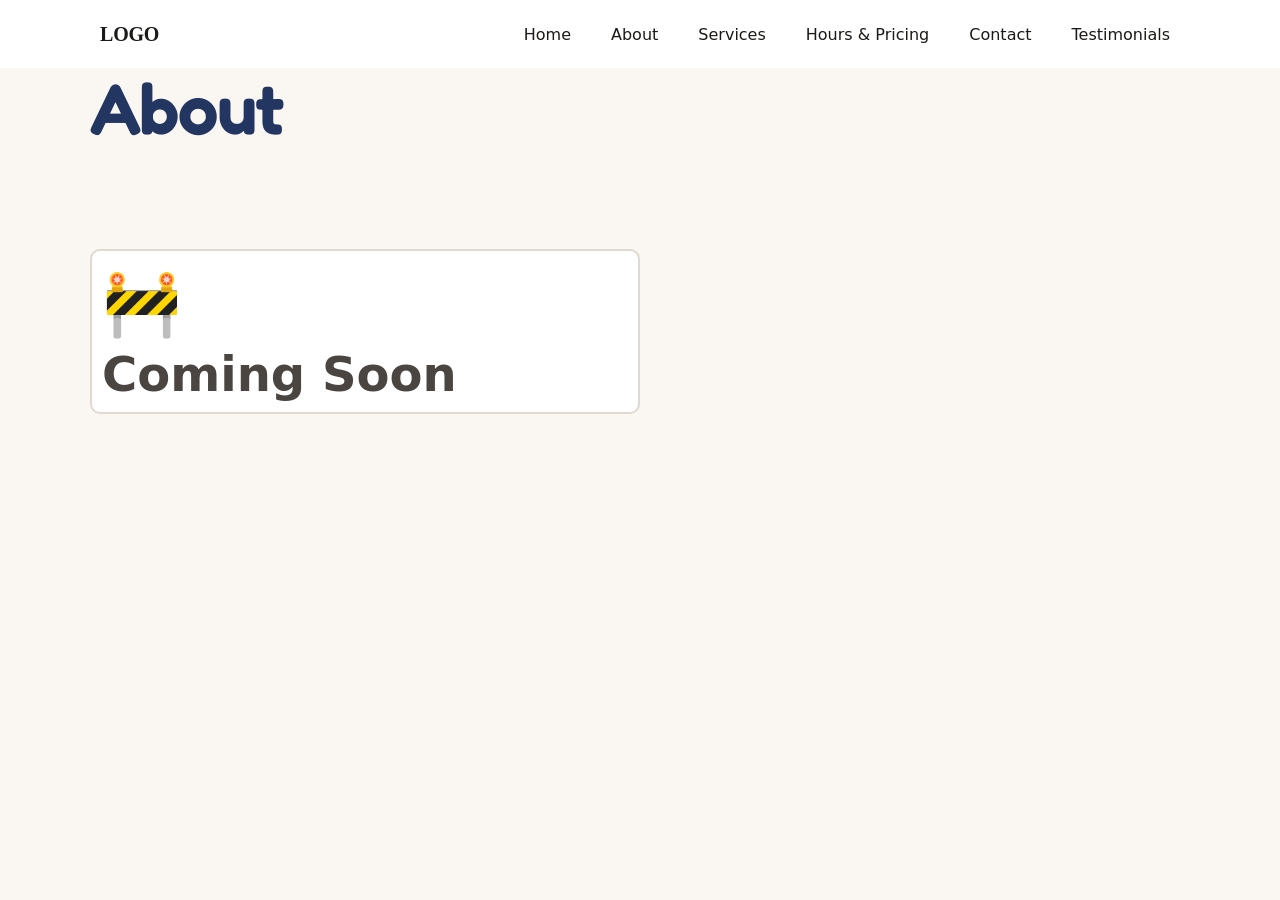
<file: about.html>
<!DOCTYPE html>
<html lang="en">
<head>
    <meta charset="UTF-8">
    <meta name="viewport" content="width=device-width, initial-scale=1.0">
    <link rel="stylesheet" href="style.css">
    <script src="script.js" defer></script>
    <title>Laundry Service - Fores</title>
</head>
<body>
    <!-- Nav Bar Start -->
    <nav>
        <div class="inner-nav">
            <a href="index.html" class="nav-logo">LOGO</a>
            <ul class="nav-links">
                 <li><a href="index.html">Home</a></li>
                <li><a href="#">About</a></li>
                <li><a href="services.html">Services</a></li>
                <li><a href="hours-pricing.html">Hours & Pricing</a></li>
                <li><a href="#">Contact</a></li>
                <li><a href="#">Testimonials</a></li>
            </ul>
            <!--  Hamburger Menu Button -->
            <!-- This button, when clicked, will bring
            The nav bar links appear in a menu -->
             <button class="menu-toggle">
                <span class="bar"></span>
                <span class="bar"></span>
                <span class="bar"></span>
             </button>
        </div>
    </nav>
    <!-- Nav Bar End -->

    <main>
       <h1>About</h1>

        <div class="coming-soon">
            <div class="icon">🚧</div>
            <p>Coming Soon</p>
       </div>
    </main>

</body>
</html>
</file>
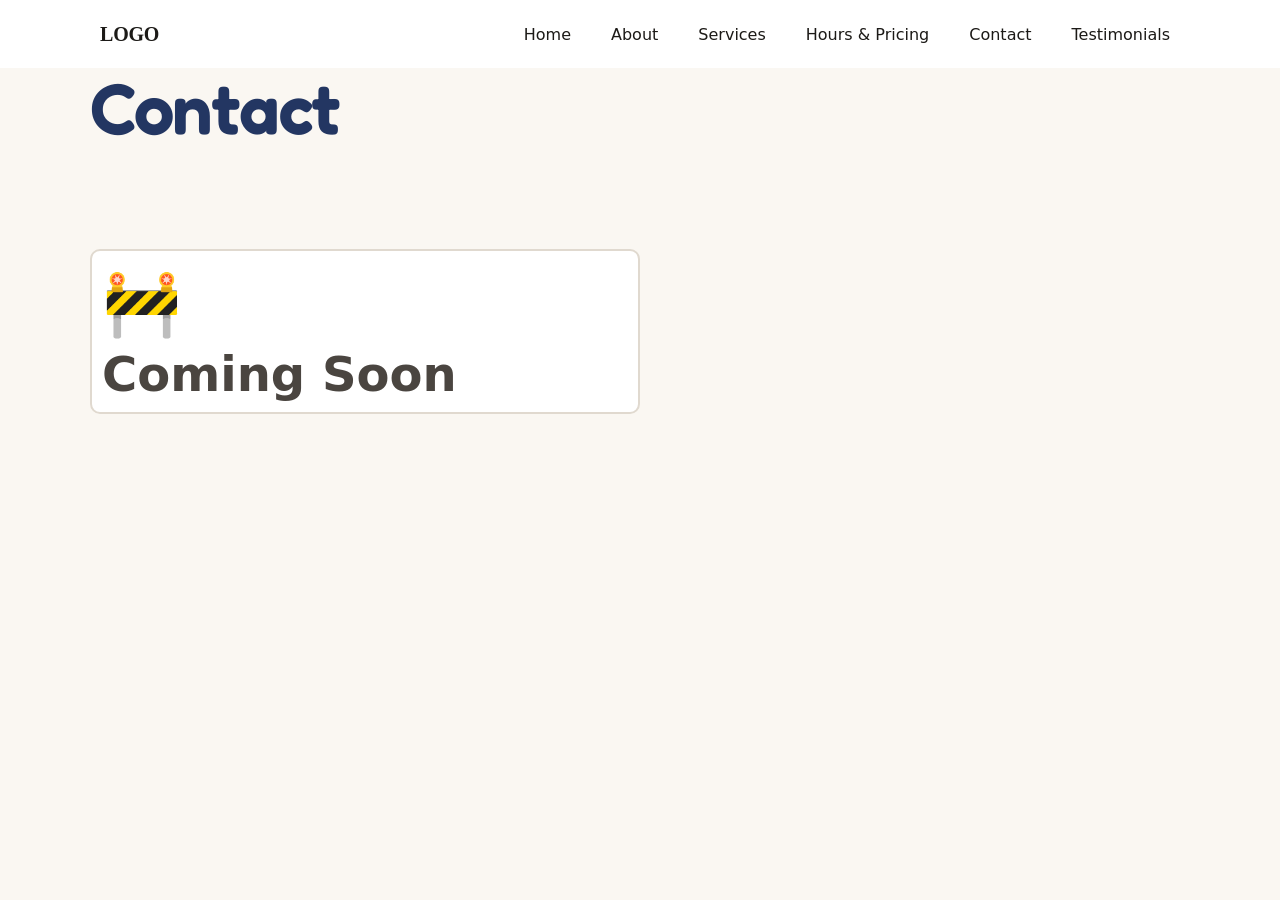
<file: contact.html>
<!DOCTYPE html>
<html lang="en">
<head>
    <meta charset="UTF-8">
    <meta name="viewport" content="width=device-width, initial-scale=1.0">
    <link rel="stylesheet" href="style.css">
    <script src="script.js" defer></script>
    <title>Laundry Service - Fores</title>
</head>
<body>
    <!-- Nav Bar Start -->
    <nav>
        <div class="inner-nav">
            <a href="index.html" class="nav-logo">LOGO</a>
            <ul class="nav-links">
                 <li><a href="index.html">Home</a></li>
                <li><a href="about.html">About</a></li>
                <li><a href="services.html">Services</a></li>
                <li><a href="hours-pricing.html">Hours & Pricing</a></li>
                <li><a href="contact.html">Contact</a></li>
                <li><a href="testimonials.html">Testimonials</a></li>
            </ul>
            <!--  Hamburger Menu Button -->
            <!-- This button, when clicked, will bring
            The nav bar links appear in a menu -->
             <button class="menu-toggle">
                <span class="bar"></span>
                <span class="bar"></span>
                <span class="bar"></span>
             </button>
        </div>
    </nav>
    <!-- Nav Bar End -->

    <main>
       <h1>Contact</h1>

        <div class="coming-soon">
            <div class="icon">🚧</div>
            <p>Coming Soon</p>
       </div>
    </main>

</body>
</html>
</file>
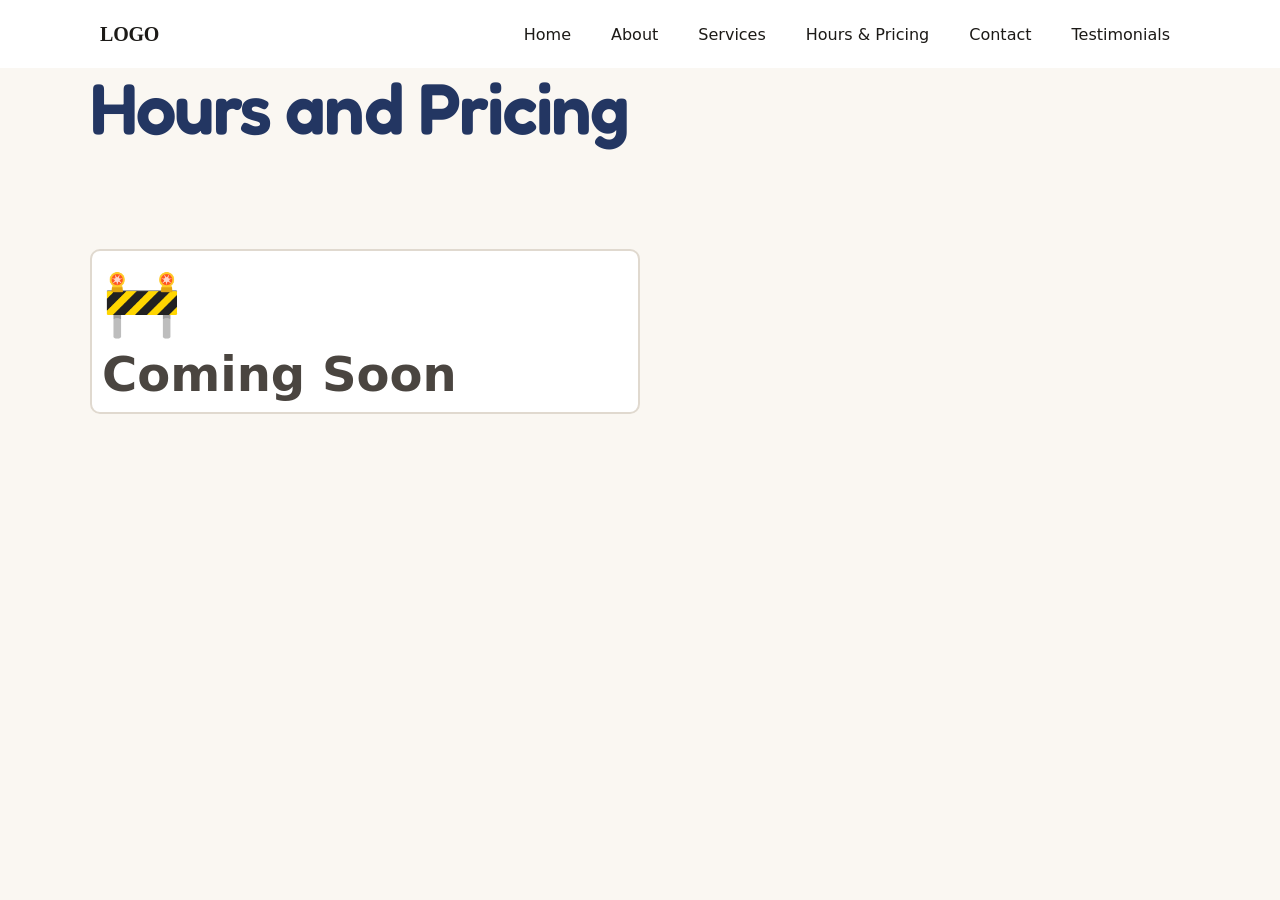
<file: hours-pricing.html>
<!DOCTYPE html>
<html lang="en">
<head>
    <meta charset="UTF-8">
    <meta name="viewport" content="width=device-width, initial-scale=1.0">
    <link rel="stylesheet" href="style.css">
    <script src="script.js" defer></script>
    <title>Laundry Service - Fores</title>
</head>
<body>
    <!-- Nav Bar Start -->
    <nav>
        <div class="inner-nav">
            <a href="index.html" class="nav-logo">LOGO</a>
            <ul class="nav-links">
                 <li><a href="index.html">Home</a></li>
                <li><a href="#">About</a></li>
                <li><a href="services.html">Services</a></li>
                <li><a href="hours-pricing.html">Hours & Pricing</a></li>
                <li><a href="#">Contact</a></li>
                <li><a href="#">Testimonials</a></li>
            </ul>
            <!--  Hamburger Menu Button -->
            <!-- This button, when clicked, will bring
            The nav bar links appear in a menu -->
             <button class="menu-toggle">
                <span class="bar"></span>
                <span class="bar"></span>
                <span class="bar"></span>
             </button>
        </div>
    </nav>
    <!-- Nav Bar End -->

    <main>
       <h1>Hours and Pricing</h1>

        <div class="coming-soon">
            <div class="icon">🚧</div>
            <p>Coming Soon</p>
       </div>
    </main>

</body>
</html>
</file>
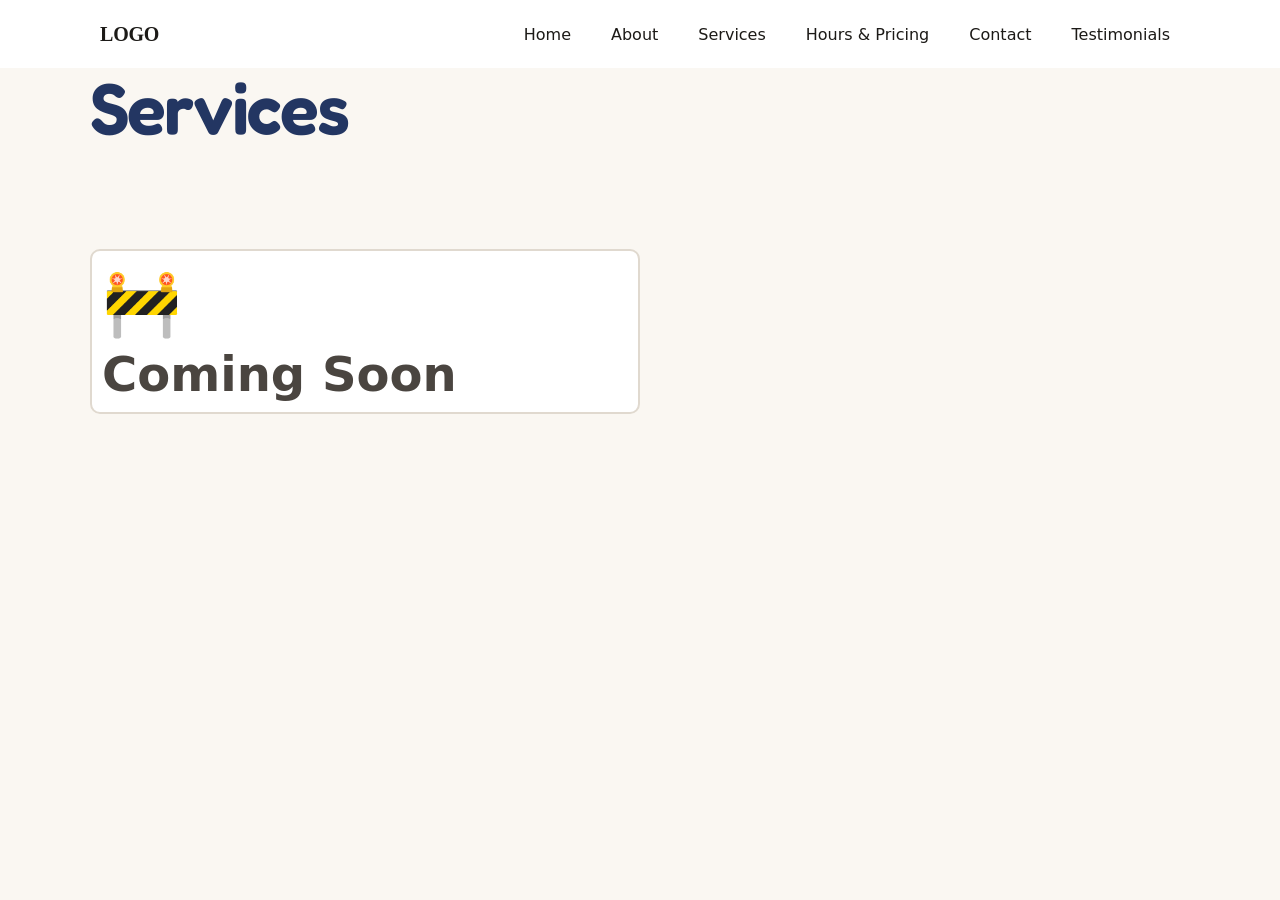
<file: services.html>
<!DOCTYPE html>
<html lang="en">
<head>
    <meta charset="UTF-8">
    <meta name="viewport" content="width=device-width, initial-scale=1.0">
    <link rel="stylesheet" href="style.css">
    <script src="script.js" defer></script>
    <title>Laundry Service - Fores</title>
</head>
<body>
    <!-- Nav Bar Start -->
    <nav>
        <div class="inner-nav">
            <a href="index.html" class="nav-logo">LOGO</a>
            <ul class="nav-links">
                <li><a href="index.html">Home</a></li>
                <li><a href="#">About</a></li>
                <li><a href="services.html">Services</a></li>
                <li><a href="hours-pricing.html">Hours & Pricing</a></li>
                <li><a href="#">Contact</a></li>
                <li><a href="#">Testimonials</a></li>
            </ul>
            <!--  Hamburger Menu Button -->
            <!-- This button, when clicked, will bring
            The nav bar links appear in a menu -->
             <button class="menu-toggle">
                <span class="bar"></span>
                <span class="bar"></span>
                <span class="bar"></span>
             </button>
        </div>
    </nav>
    <!-- Nav Bar End -->

    <main>
       <h1> Services </h1>
       <div class="coming-soon">
        <div class="icon">🚧</div>
        <p>Coming Soon</p>
       </div>
    </main>

</body>
</html>
</file>
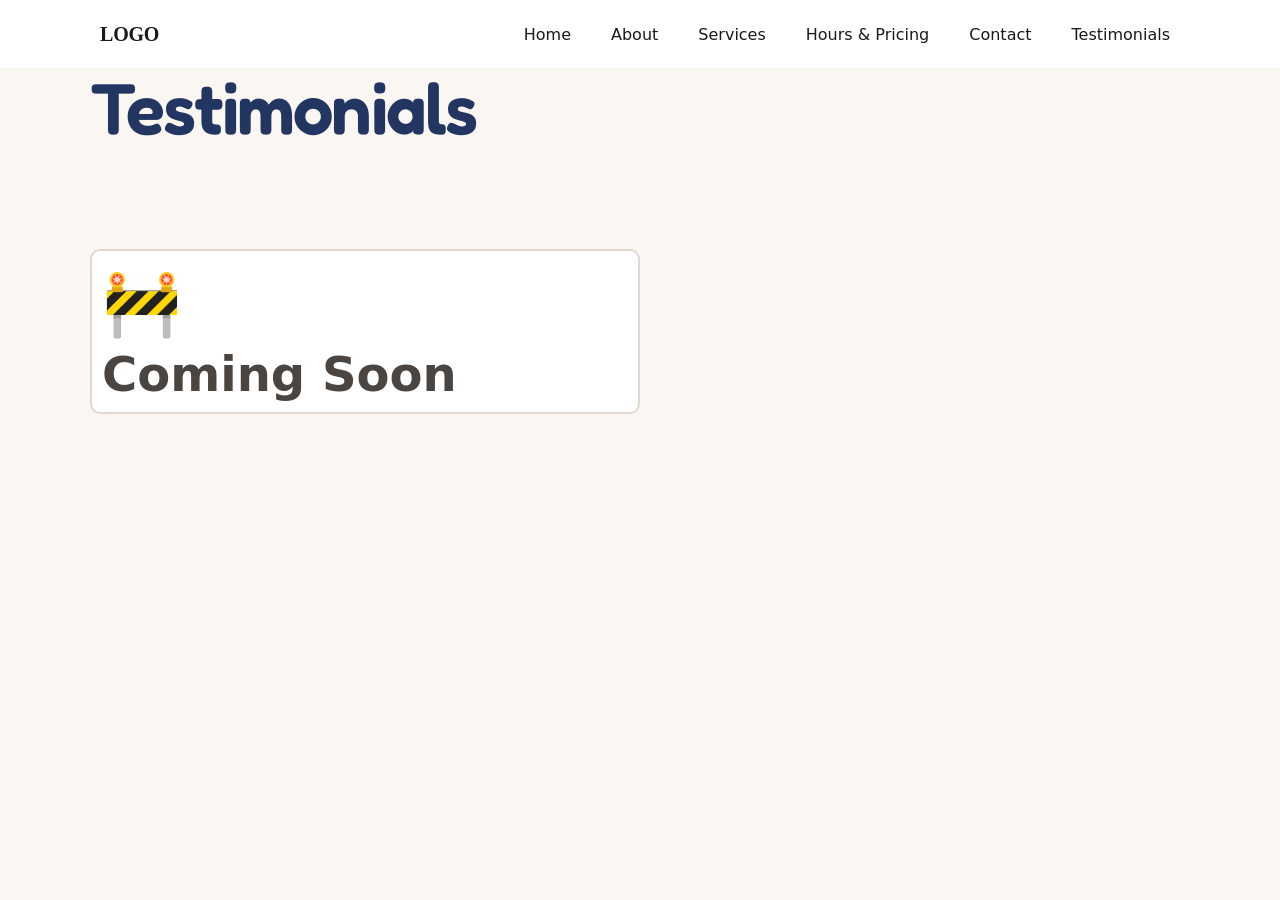
<file: testimonials.html>
<!DOCTYPE html>
<html lang="en">
<head>
    <meta charset="UTF-8">
    <meta name="viewport" content="width=device-width, initial-scale=1.0">
    <link rel="stylesheet" href="style.css">
    <script src="script.js" defer></script>
    <title>Laundry Service - Fores</title>
</head>
<body>
    <!-- Nav Bar Start -->
    <nav>
        <div class="inner-nav">
            <a href="index.html" class="nav-logo">LOGO</a>
            <ul class="nav-links">
                 <li><a href="index.html">Home</a></li>
                <li><a href="about.html">About</a></li>
                <li><a href="services.html">Services</a></li>
                <li><a href="hours-pricing.html">Hours & Pricing</a></li>
                <li><a href="contact.html">Contact</a></li>
                <li><a href="testimonials.html">Testimonials</a></li>
            </ul>
            <!--  Hamburger Menu Button -->
            <!-- This button, when clicked, will bring
            The nav bar links appear in a menu -->
             <button class="menu-toggle">
                <span class="bar"></span>
                <span class="bar"></span>
                <span class="bar"></span>
             </button>
        </div>
    </nav>
    <!-- Nav Bar End -->

    <main>
       <h1>Testimonials</h1>

        <div class="coming-soon">
            <div class="icon">🚧</div>
            <p>Coming Soon</p>
       </div>
    </main>

</body>
</html>
</file>
<file: style.css>
@import url('https://fonts.googleapis.com/css2?family=Comic+Relief:wght@400;700&family=Fredoka:wdth,wght@75..125,300..700&display=swap');

/* @import url('https://fonts.googleapis.com/css2?family=Fragment+Mono:ital@0;1&family=Inter:ital,opsz,wght@0,14..32,100..900;1,14..32,100..900&family=Lexend:wght@100..900&display=swap'); */
@import url('https://fonts.googleapis.com/css2?family=Fragment+Mono:ital@0;1&family=Fredoka:wght@300..700&family=Inter:ital,opsz,wght@0,14..32,100..900;1,14..32,100..900&family=Lexend:wght@100..900&display=swap');
/* @import url('https://fonts.googleapis.com/css2?family=Lora:wght@400;600&family=Source+Sans+3:wght@400;500;600&display=swap'); */


/* ----------GLOBAL SETTINGS--------------- */
/* ----------------------------------------- */
*,
*::before,
*::after {
    box-sizing: border-box;
    margin: 0;
    padding: 0;
}

:root {
    --cream-main-bkgd: #faf7f2;
    --warm-white: #ffffff;
    --ink: #1c1a17;
    --ink-light: #4a4540;
    --border: #e0d9cf;
    --accent: #3581ce;
    --accent-light: #eaf2fc;
    --btn-color: #3581cf;
    --btn-color-hover: #29659e;
    --muted: #7a7167;
    --nav-height: 68px;
}



body {
    background-color: var(--cream-main-bkgd);
    font-family: 'Source Sans 3', system-ui, sans-serif;
    display: flex;
    justify-content: center;
    align-items: center;
    flex-direction: column;
    color: var(--ink-light);
}

h1 {
  font-family: 'Fredoka', sans-serif;
  font-weight: 600;
  font-size: clamp(2.5rem, 5vw + 1rem, 4.5rem);
  /* font-size: 3em; */
  line-height: 1.12;
  letter-spacing: -0.025em;
  text-transform: none;
  color: #233662; /* Slate/dark blue for strong contrast */
  margin-bottom: 10px;
}

h3 {
    margin-bottom: 10px;
}

/* -----------GLOBAL Button Styles----------------- */
.btn {  /* <--------------shape of the buttons */
    text-decoration: none;
    font-weight: bold;
    border: 2px black;
    border-radius: 6px;
    padding: 12px 24px;

}

.btn-filled {
    background-color: var(--btn-color);
    color: white;
}

.btn-empty {
    color: var(--ink-light);
    border: var(--border) solid 2px;
}

.btn-filled:hover{ 
    background-color: var(--btn-color-hover);
}

.btn-empty:hover{
    color: var(--btn-color);
    border-color: var(--btn-color);
}
/* -----------End of Global Button Style ----------- */


/* ------------Nav Bar--------------  */
nav {
    background-color: var(--warm-white);
    width: 100%;
    height: var(--nav-height);
}

.inner-nav {
    /* border: 1px dotted blue; */
    max-width: 1100px;
    width: 100%;
    height: 100%;
    margin: 0 auto;
    padding: 0 10px;
    display: flex;
    align-items: center;
    justify-content: space-between;
}

.nav-logo {
    font-family: 'Lora', Georgia, serif;
    font-size: 1.25rem;
    font-weight: 600;
    color: var(--ink);
    text-decoration: none;
    letter-spacing: -0.01em;
}

.nav-links {
    display: flex;
    list-style-type: none;
    gap: 20px;
}


.nav-links a {
    text-decoration: none;
    color: var(--ink);
    padding: 5px 10px;

}

.nav-links a:hover {
    color: var(--accent);
    transition: 0.4s;
    /* For a smooth fade */
    background-color: var(--accent-light);
    padding: 10px 10px;
    border-radius: 4px;
}

.active {
    background-color: var(--accent-light);
    padding: 5px 10px;
    border-radius: 4px;
    color: var(--accent) !important;
}

/* -----------------End of Nav Bar----------------- */


/* --------------Hambuger Menu-------------------- */
.bar {
    display: block;
    width: 30px;
    height: 4px;
    background-color: var(--ink);
    margin: 4px 0px;
    /* space them out */
}

.menu-toggle {
    flex-direction: column;
    background: none;
    border: none;
    cursor: pointer;
    padding: 0;
    display: none;
}

/* This is to make the links dissappear if the window
is changed to a small size */
@media (max-width: 768px) {
    .menu-toggle {
        display: block;
    }

    .nav-links {
        display: none;
        position: absolute;
        top: var(--nav-height);
        right: 0;
        width: 200px;
        background-color: var(--nav-color);
        padding: 20px 0;
    }

    .nav-links.open {
        display: flex;
        flex-direction: column;
    }
}

/* --------------End of Hambuger Menu------------- */


/* --------------Start of Hero Section-----------  */

main {
max-width: 1100px;
width: 100%;
height: 90vh;
}

.hero {
    display:flex;
    /* border: 2px dotted purple; */
    width: 100%;
    gap: 15px;
    margin: 40px 0;
}
.hero-text{
    flex: 1;
    /* border: 2px dotted rgb(219, 157, 14); */
}

.hero-text p {
    margin-bottom: 25px;
}

.hero-image {
    flex: 1;

}

.hero-image img {
    width: 100%;
    height: auto;
    border-radius: 8px;
}

.hero-btns {
    display:flex;
    gap: 20px;
}

.home-grid {
    /* border: 2px dotted green; */
    display: grid;
    grid-template-columns: repeat(3, 1fr);
    gap: 20px;
    padding: 10px 0px;
    margin-top:40px;
 
}

.home-card {
    flex: 1;
    /* width: 300px; */
    border: var(--border) 2px solid;
    background-color: var(--warm-white);
    border-radius: 12px;
    padding: 28px 24px;
    color: var(--ink);
}


.icon{
    padding: 5px 0px;
    font-size: 2em;
}

footer {
    display: flex;
    align-items: center;
    justify-content: center;
    background-color: black;
    height: 5vh;
    color: white;
    width: 100%;
    gap: 30px;
    padding: 10px 10px;
}



/* -------------COMING SOON SIGN-------------- */
.coming-soon {
    max-height: fit-content;
    max-width: 50%;
    border: var(--border) 2px solid;
    background-color: white;
    border-radius: 10px;
    padding: 10px;
    margin: 100px 0;
}

.coming-soon .icon{
    font-size: 4em;
}

.coming-soon p {
    font-weight: bolder;
    font-size: 3em;
}
</file>
